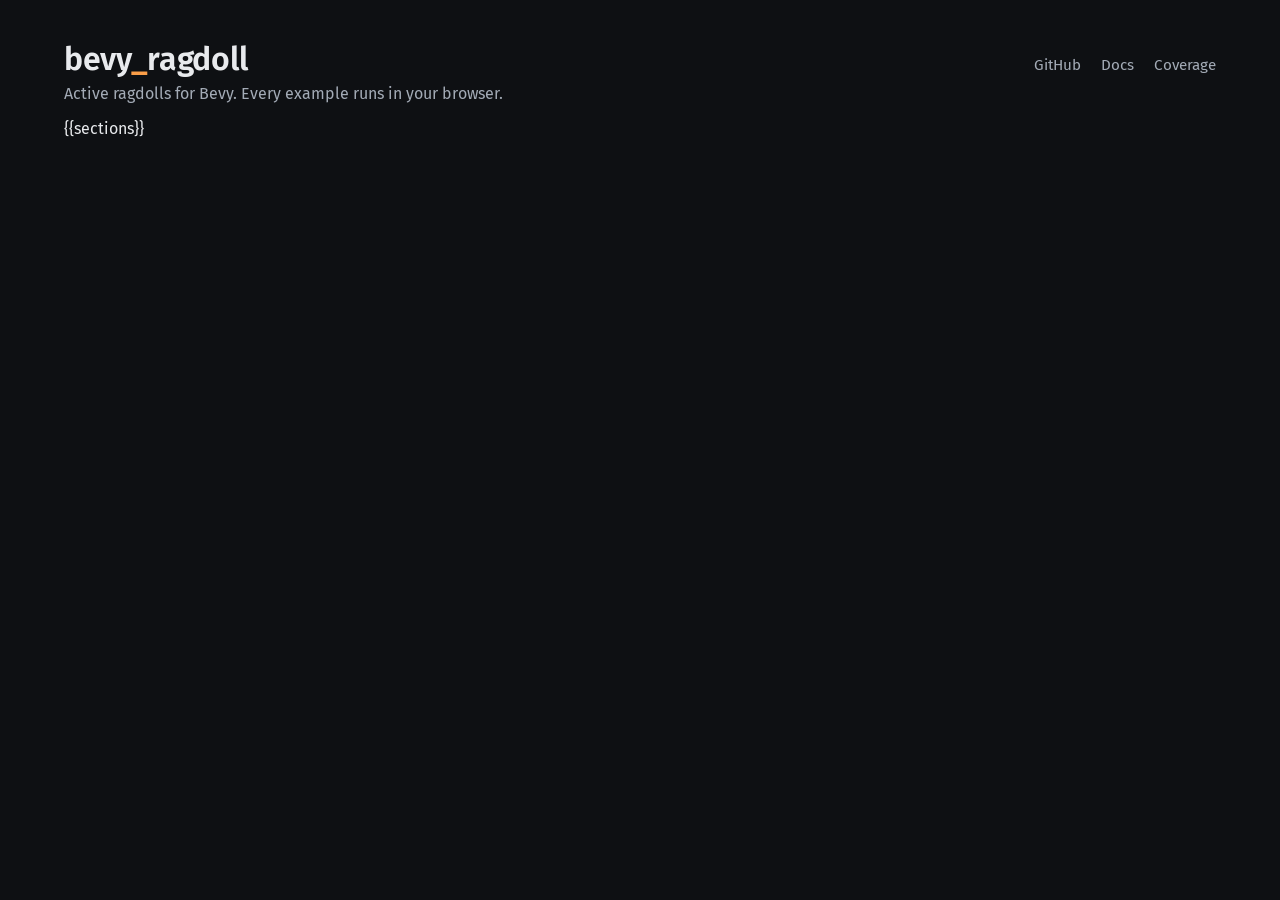
<file: web/index.html>
<!doctype html>
<html lang="en">
  <head>
    <meta charset="utf-8" />
    <meta name="viewport" content="width=device-width, initial-scale=1" />
    <title>bevy_ragdoll examples</title>
    <meta name="description" content="Live WebAssembly examples for bevy_ragdoll, active ragdolls for Bevy." />
    <link rel="preconnect" href="https://fonts.googleapis.com" />
    <link rel="preconnect" href="https://fonts.gstatic.com" crossorigin />
    <link href="https://fonts.googleapis.com/css2?family=Fira+Sans:wght@400;500;600&display=swap" rel="stylesheet" />
    <link rel="stylesheet" href="style.css" />
  </head>
  <body>
    <header class="site-header">
      <div>
        <h1>bevy<span>_</span>ragdoll</h1>
        <p>Active ragdolls for Bevy. Every example runs in your browser.</p>
      </div>
      <nav class="site-links">
        <a href="https://github.com/sagan-software/bevy-ragdoll">GitHub</a>
        <a href="https://docs.rs/bevy_ragdoll">Docs</a>
        <a href="coverage/">Coverage</a>
      </nav>
    </header>
    <main class="gallery">
{{sections}}
    </main>
  </body>
</html>
</file>
<file: web/style.css>
:root {
  color-scheme: dark;
  --bg: #0e1013;
  --surface: #171a1f;
  --surface-hover: #1e2228;
  --line: #2a2f37;
  --text: #e8eaed;
  --muted: #a3abb6;
  --accent: #fa9e48;
  --accent-ink: #1a1006;
  --radius: 10px;
  --bar: 52px;
  font-family: "Fira Sans", system-ui, sans-serif;
}

* {
  box-sizing: border-box;
}

html,
body {
  margin: 0;
  background: var(--bg);
  color: var(--text);
}

::selection {
  background: var(--accent);
  color: var(--accent-ink);
}

a {
  color: inherit;
  text-underline-offset: 3px;
}

a:focus-visible,
button:focus-visible {
  outline: 2px solid var(--accent);
  outline-offset: 3px;
  border-radius: 4px;
}

/* Gallery */

.site-header {
  max-width: 1200px;
  margin: 0 auto;
  padding: 40px 24px 8px;
  display: flex;
  flex-wrap: wrap;
  align-items: baseline;
  justify-content: space-between;
  gap: 12px 32px;
}

.site-header h1 {
  margin: 0;
  font-size: 2rem;
  font-weight: 600;
  letter-spacing: -0.01em;
}

.site-header h1 span {
  color: var(--accent);
}

.site-header p {
  margin: 6px 0 0;
  color: var(--muted);
}

.site-links {
  display: flex;
  gap: 20px;
  font-size: 0.95rem;
}

.site-links a {
  color: var(--muted);
  text-decoration: none;
}

.site-links a:hover {
  color: var(--text);
}

main.gallery {
  max-width: 1200px;
  margin: 0 auto;
  padding: 8px 24px 64px;
}

.gallery h2 {
  margin: 40px 0 16px;
  font-size: 1.15rem;
  font-weight: 500;
  color: var(--muted);
}

.grid {
  display: grid;
  grid-template-columns: repeat(auto-fill, minmax(260px, 1fr));
  gap: 20px;
}

.grid.featured {
  grid-template-columns: 1fr;
}

.tile {
  display: block;
  text-decoration: none;
  border-radius: var(--radius);
  background: var(--surface);
  overflow: hidden;
  transition: background 160ms ease-out, transform 160ms ease-out;
}

.tile:hover {
  background: var(--surface-hover);
  transform: translateY(-2px);
}

.tile img,
.tile .placeholder {
  display: block;
  width: 100%;
  aspect-ratio: 16 / 9;
  object-fit: cover;
  background: #1b1f26;
}

.featured .tile {
  display: grid;
  grid-template-columns: minmax(0, 3fr) minmax(220px, 2fr);
}

.featured .tile img,
.featured .tile .placeholder {
  height: 100%;
}

.tile .placeholder {
  display: grid;
  place-items: center;
  color: var(--muted);
  font-size: 0.9rem;
}

.tile-text {
  padding: 14px 16px 16px;
}

.featured .tile-text {
  padding: 28px;
  align-self: center;
}

.tile h3 {
  margin: 0 0 4px;
  font-size: 1.05rem;
  font-weight: 500;
}

.featured .tile h3 {
  font-size: 1.6rem;
  margin-bottom: 10px;
}

.tile p {
  margin: 0;
  color: var(--muted);
  font-size: 0.92rem;
  line-height: 1.45;
}

.featured .tile p {
  font-size: 1.02rem;
}

.featured .cta {
  display: inline-block;
  margin-top: 18px;
  padding: 8px 16px;
  border-radius: 999px;
  background: var(--accent);
  color: var(--accent-ink);
  font-weight: 500;
}

@media (max-width: 720px) {
  .site-header {
    padding-top: 24px;
  }

  .featured .tile {
    grid-template-columns: 1fr;
  }

  .featured .tile-text {
    padding: 16px;
  }
}

/* Example page */

body.example {
  overflow: hidden;
}

.bar {
  position: fixed;
  inset: 0 0 auto;
  height: var(--bar);
  display: flex;
  align-items: center;
  gap: 16px;
  padding: 0 16px;
  background: var(--bg);
  border-bottom: 1px solid var(--line);
  z-index: 2;
}

.bar a {
  text-decoration: none;
  color: var(--muted);
  white-space: nowrap;
}

.bar .back {
  display: inline-flex;
  align-items: center;
  gap: 4px;
}

.bar a:hover {
  color: var(--text);
}

.bar h1 {
  flex: 1;
  min-width: 0;
  margin: 0;
  font-size: 1rem;
  font-weight: 500;
  white-space: nowrap;
  overflow: hidden;
  text-overflow: ellipsis;
}

.bar h1 span {
  color: var(--muted);
  font-weight: 400;
  margin-left: 10px;
}

/* Bevy appends its canvas to <body>; pin it below the bar at full size. */
body.example canvas {
  position: fixed;
  top: var(--bar);
  left: 0;
  width: 100vw !important;
  height: calc(100vh - var(--bar)) !important;
  outline: none;
  display: block;
}

.status {
  position: fixed;
  inset: var(--bar) 0 0;
  display: grid;
  place-content: center;
  gap: 14px;
  text-align: center;
  color: var(--muted);
  pointer-events: none;
}

.status[hidden] {
  display: none;
}

.status progress {
  width: 220px;
  accent-color: var(--accent);
}

.status.error {
  color: #ff9b8a;
  pointer-events: auto;
}

@media (max-width: 720px) {
  .bar h1 span {
    display: none;
  }
}
</file>
